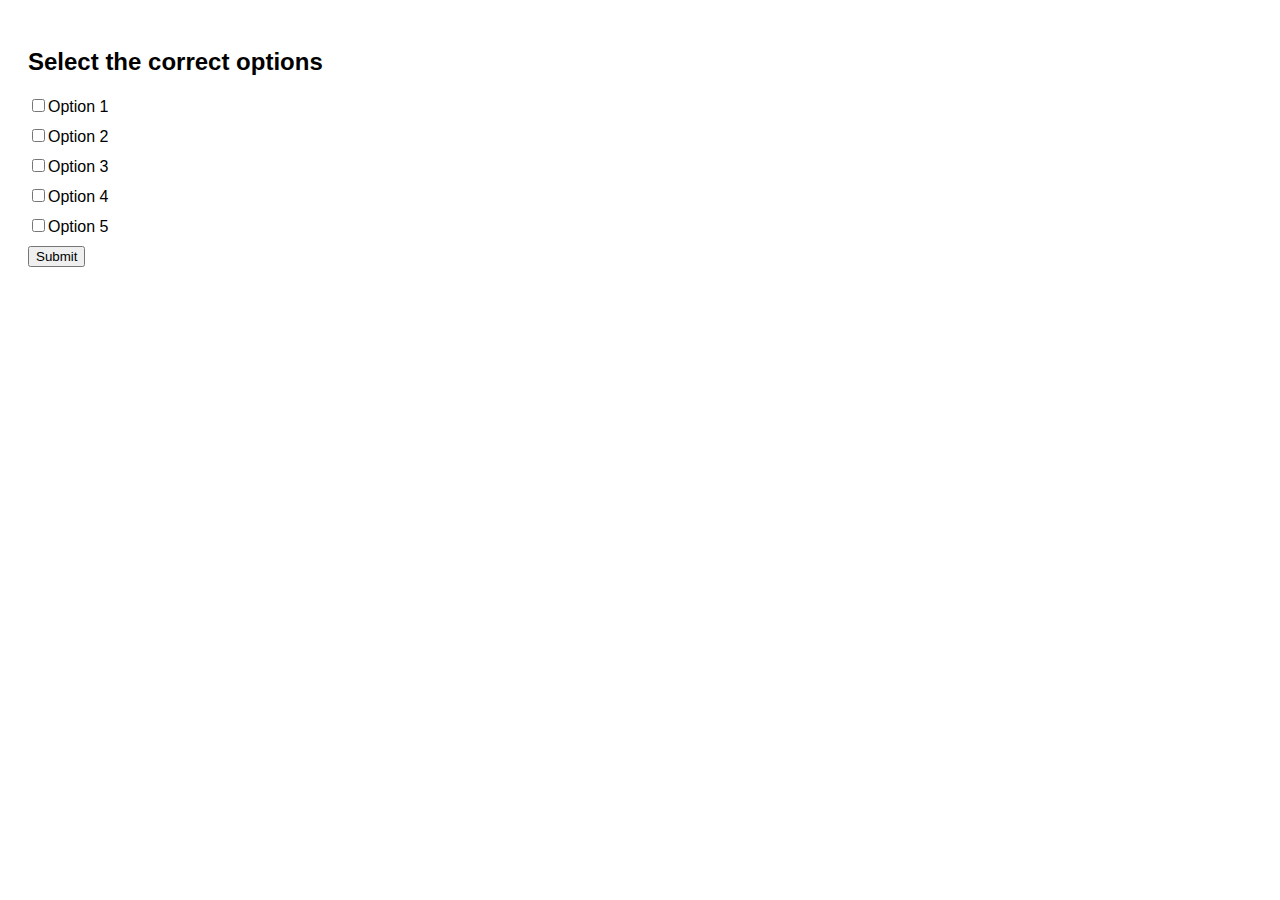
<file: index2.html>
<!DOCTYPE html>
<html lang="en">
<head>
  <meta charset="UTF-8">
  <meta name="viewport" content="width=device-width, initial-scale=1.0">
  <title>Checkbox Quiz</title>
  <style>
    body { font-family: Arial, sans-serif; padding: 20px; }
    .option { margin: 10px 0; }
    .feedback { font-size: 0.9em; margin-left: 10px; }
    .correct { color: green; }
    .incorrect { color: red; }
    .missed { color: orange; }
  </style>
</head>
<body>

<script>
  // Create the header
  const header = document.createElement('h2');
  header.textContent = 'Select the correct options';
  document.body.appendChild(header);

  // Create the quiz form container
  const quizFormContainer = document.createElement('div');
  quizFormContainer.id = 'quizFormContainer';
  document.body.appendChild(quizFormContainer);

  // Create form element
  const form = document.createElement('form');
  form.id = 'quizForm';
  quizFormContainer.appendChild(form);

  // Define the quiz options
  const options = ['Option 1', 'Option 2', 'Option 3', 'Option 4', 'Option 5'];

  // Create checkboxes with a loop
  options.forEach((optionText, index) => {
    const div = document.createElement('div');
    div.className = 'option';

    const checkbox = document.createElement('input');
    checkbox.type = 'checkbox';
    checkbox.id = `opt${index + 1}`;
    checkbox.name = 'option';
    checkbox.value = `option${index + 1}`;

    const label = document.createElement('label');
    label.setAttribute('for', `opt${index + 1}`);
    label.textContent = optionText;

    div.appendChild(checkbox);
    div.appendChild(label);

    form.appendChild(div);
  });

  // Create the submit button
  const submitBtn = document.createElement('button');
  submitBtn.type = 'submit';
  submitBtn.textContent = 'Submit';
  form.appendChild(submitBtn);


  // Correct answers and comments
  const correctAnswers = ['option2', 'option4', 'option5'];

  const comments = {
    option1: 'Option 1 is incorrect. Review the basics.',
    option2: 'Option 2 is correct! Good job.',
    option3: 'Option 3 is incorrect. Think carefully.',
    option4: 'Option 4 is correct! Well spotted.',
    option5: 'Option 5 is incorrect. Check the details.',
  };

  // Handle form submission
  form.addEventListener('submit', function(event) {
    event.preventDefault();

    const selectedOptions = Array.from(document.querySelectorAll('input[name="option"]:checked'))
                                .map(checkbox => checkbox.value);


    // Loop over each option and show feedback next to it
    options.forEach((optionText, index) => {
      const option = `option${index + 1}`;
      const checkbox = document.getElementById(`opt${index + 1}`);
      const feedbackDiv = checkbox.parentElement.querySelector('.feedback');

      // Create feedback if it doesn't already exist
      if (!feedbackDiv) {
        const feedback = document.createElement('span');
        feedback.className = 'feedback';
        checkbox.parentElement.appendChild(feedback);
      }

      const feedback = checkbox.parentElement.querySelector('.feedback');

      // If the option is selected, show feedback
      if (selectedOptions.includes(option)) {
        const isCorrect = correctAnswers.includes(option);
        feedback.textContent = comments[option];
        feedback.className = isCorrect ? 'feedback correct' : 'feedback incorrect';
      } else {
        // If the option is not selected, show missed feedback
        if (correctAnswers.includes(option)) {
          feedback.textContent = `You missed ${optionText}: ${comments[option]}`;
          feedback.className = 'feedback missed';
        } else {
          feedback.textContent = '';
        }
      }
    });
  });
</script>

</body>
</html>
</file>
